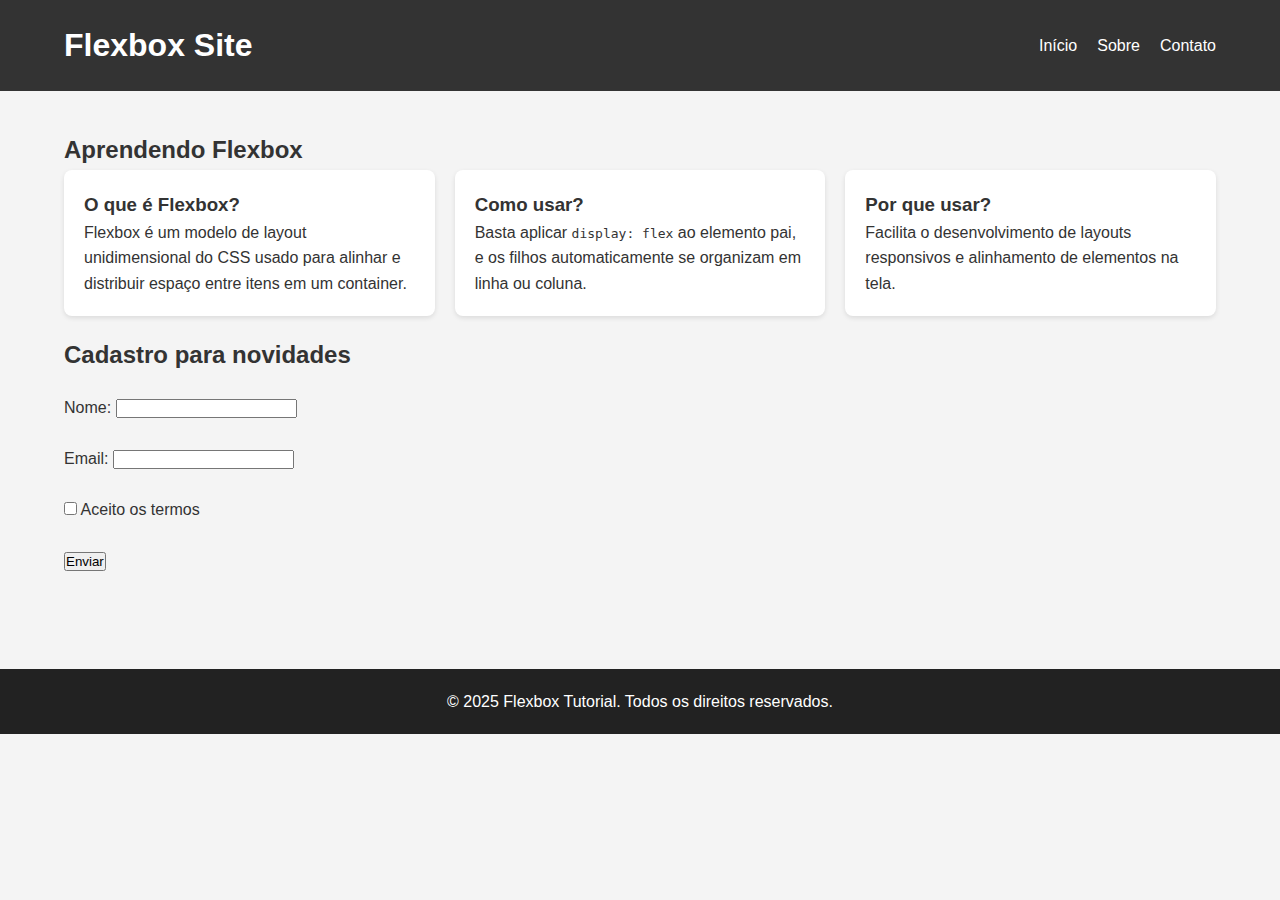
<file: index.html>
<!DOCTYPE html>
<html lang="pt-br">
<head>
  <meta charset="UTF-8" />
  <meta name="viewport" content="width=device-width, initial-scale=1.0" />
  <title>Flexbox na Prática</title>
  <link rel="stylesheet" href="style.css" />
  <link href="https://cdn.jsdelivr.net/npm/bootstrap@5.3.2/dist/css/bootstrap.min.css" rel="stylesheet" integrity="sha384-T3c6CoIi6uLrA9TneNEoa7RxnatzjcDSCmG1MXxSR1GAsXEV/Dwwykc2MPK8M2HN" crossorigin="anonymous">
</head>
<body>
  <header>
    <div class="container">
      <h1>Flexbox Site</h1>
      <nav>
        <ul class="menu">
          <li><a href="#">Início</a></li>
          <li><a href="#">Sobre</a></li>
          <li><a href="#">Contato</a></li>
        </ul>
      </nav>
    </div>
  </header>

  <main class="container">
    <h2>Aprendendo Flexbox</h2>
    <div class="card-container">
      <div class="card">
        <h3>O que é Flexbox?</h3>
        <p>Flexbox é um modelo de layout unidimensional do CSS usado para alinhar e distribuir espaço entre itens em um container.</p>
      </div>
      <div class="card">
        <h3>Como usar?</h3>
        <p>Basta aplicar <code>display: flex</code> ao elemento pai, e os filhos automaticamente se organizam em linha ou coluna.</p>
      </div>
      <div class="card">
        <h3>Por que usar?</h3>
        <p>Facilita o desenvolvimento de layouts responsivos e alinhamento de elementos na tela.</p>
      </div>
    </div>
    <h2 class="news-header-title">Cadastro para novidades</h2>
    <form id="form-cadastro">
        <label for="nome">Nome:</label>
        <input type="text" id="nome" name="nome"><br><br>

        <label for="email">Email:</label>
        <input type="email" id="email" name="email"><br><br>

        <input type="checkbox" id="termos" name="termos">
        <label for="termos">Aceito os termos</label><br><br>

        <button type="button" id="btn-enviar" class="btn btn-primary">Enviar</button>
    </form>

    <p id="mensagem"></p>
  </main>
  
  <footer>
    <p>© 2025 Flexbox Tutorial. Todos os direitos reservados.</p>
  </footer>

  <script>
    document.getElementById("btn-enviar").addEventListener("click", function() {
        const nome = document.getElementById("nome").value;
        const email = document.getElementById("email").value;
        const termos = document.getElementById("termos").checked;

        if(nome && email && termos){
            document.getElementById("mensagem").innerText = "Cadastro realizado com sucesso!";
        } else {
            document.getElementById("mensagem").innerText = "Preencha todos os campos e aceite os termos.";
        }
    });
  </script>
</body>
</html>
</file>
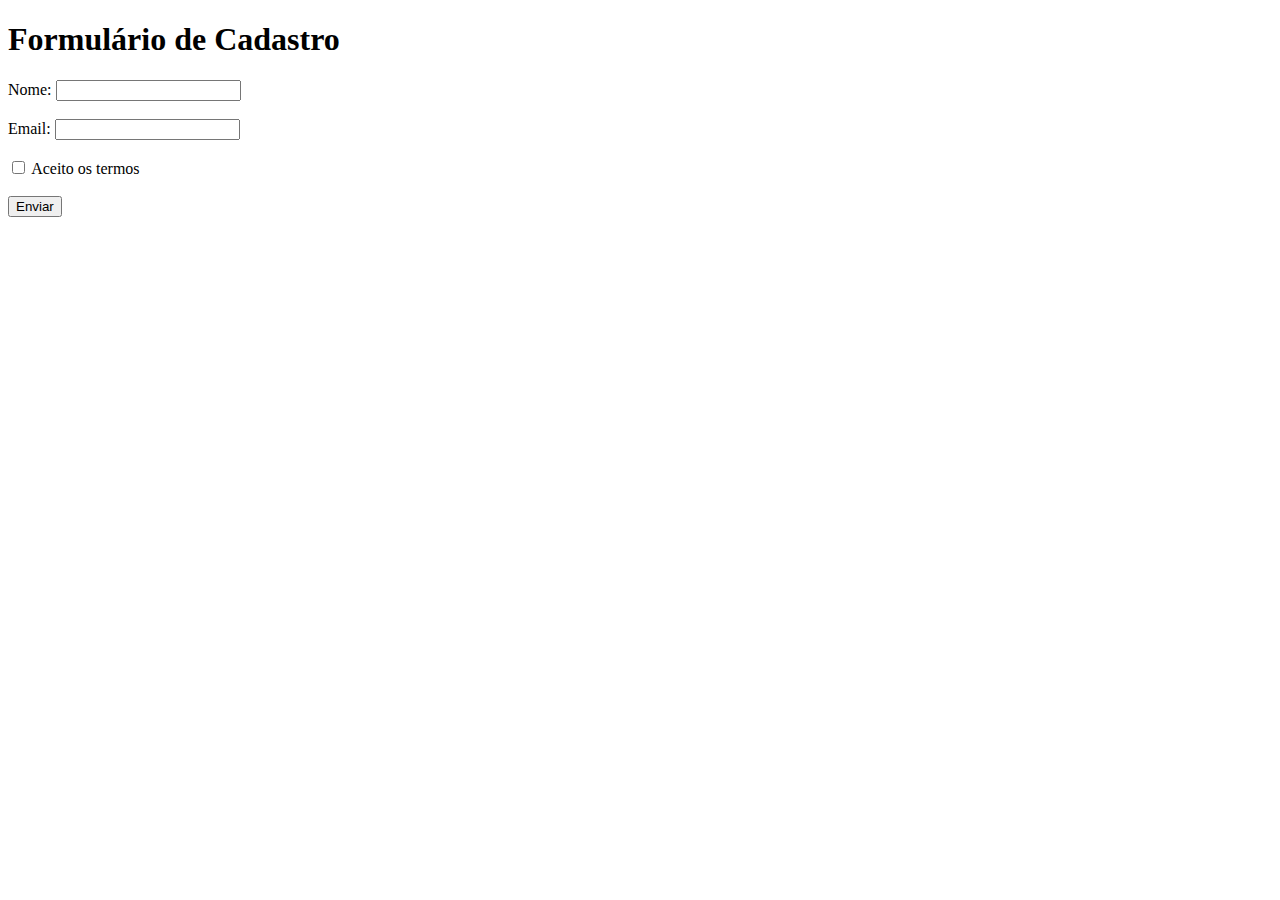
<file: unused.html>
<!DOCTYPE html>
<html lang="pt-br">
<head>
    <meta charset="UTF-8">
    <title>Exemplo de Formulário</title>
</head>
<body>
    <h1>Formulário de Cadastro</h1>

    <form id="form-cadastro">
        <label for="nome">Nome:</label>
        <input type="text" id="nome" name="nome"><br><br>

        <label for="email">Email:</label>
        <input type="text" id="email" name="email"><br><br>

        <input type="checkbox" id="termos" name="termos">
        <label for="termos">Aceito os termos</label><br><br>

        <button type="button" id="btn-enviar">Enviar</button>
    </form>

    <p id="mensagem"></p>

    <script>
        document.getElementById("btn-enviar").addEventListener("click", function() {
            const nome = document.getElementById("nome").value;
            const email = document.getElementById("email").value;
            const termos = document.getElementById("termos").checked;

            if(nome && email && termos){
                document.getElementById("mensagem").innerText = "Cadastro realizado com sucesso!";
            } else {
                document.getElementById("mensagem").innerText = "Preencha todos os campos e aceite os termos.";
            }
        });
    </script>
</body>
</html>
</file>
<file: style.css>
/* Reset e base */
* {
  margin: 0;
  padding: 0;
  box-sizing: border-box;
}

body {
  font-family: Arial, sans-serif;
  line-height: 1.6;
  background-color: #f4f4f4;
  color: #333;
}

.container {
  width: 90%;
  max-width: 1200px;
  margin: auto;
}

/* Cabeçalho */
header {
  background-color: #333;
  color: white;
  padding: 20px 0;
}

header .container {
  display: flex;
  justify-content: space-between;
  align-items: center;
}

.menu {
  list-style: none;
  display: flex;
  gap: 20px;
}

.menu a {
  color: white;
  text-decoration: none;
  transition: color 0.3s;
}

/* parei aqui com o INFONET 1 A */

.menu a:hover {
  color: #00aced;
}

/* Conteúdo principal */
main {
  padding: 40px 0;
}

.card-container {
  display: flex;
  gap: 20px;
  flex-wrap: wrap; /* Responsivo */
}

.card {
  background-color: white;
  padding: 20px;
  flex: 1;
  min-width: 250px;
  box-shadow: 0 2px 5px rgba(0,0,0,0.1);
  border-radius: 8px;
  transition: transform 0.3s;
}

.card:hover {
  transform: translateY(-5px);
}

/* Rodapé */
footer {
  background-color: #222;
  color: white;
  text-align: center;
  padding: 20px 0;
  margin-top: 40px;
}

.news-header-title {
  margin-top: 20px;
  margin-bottom: 20px;
}

#mensagem {
  margin-top: 15px;
}

.teste {
  width: 100px;
}
</file>
